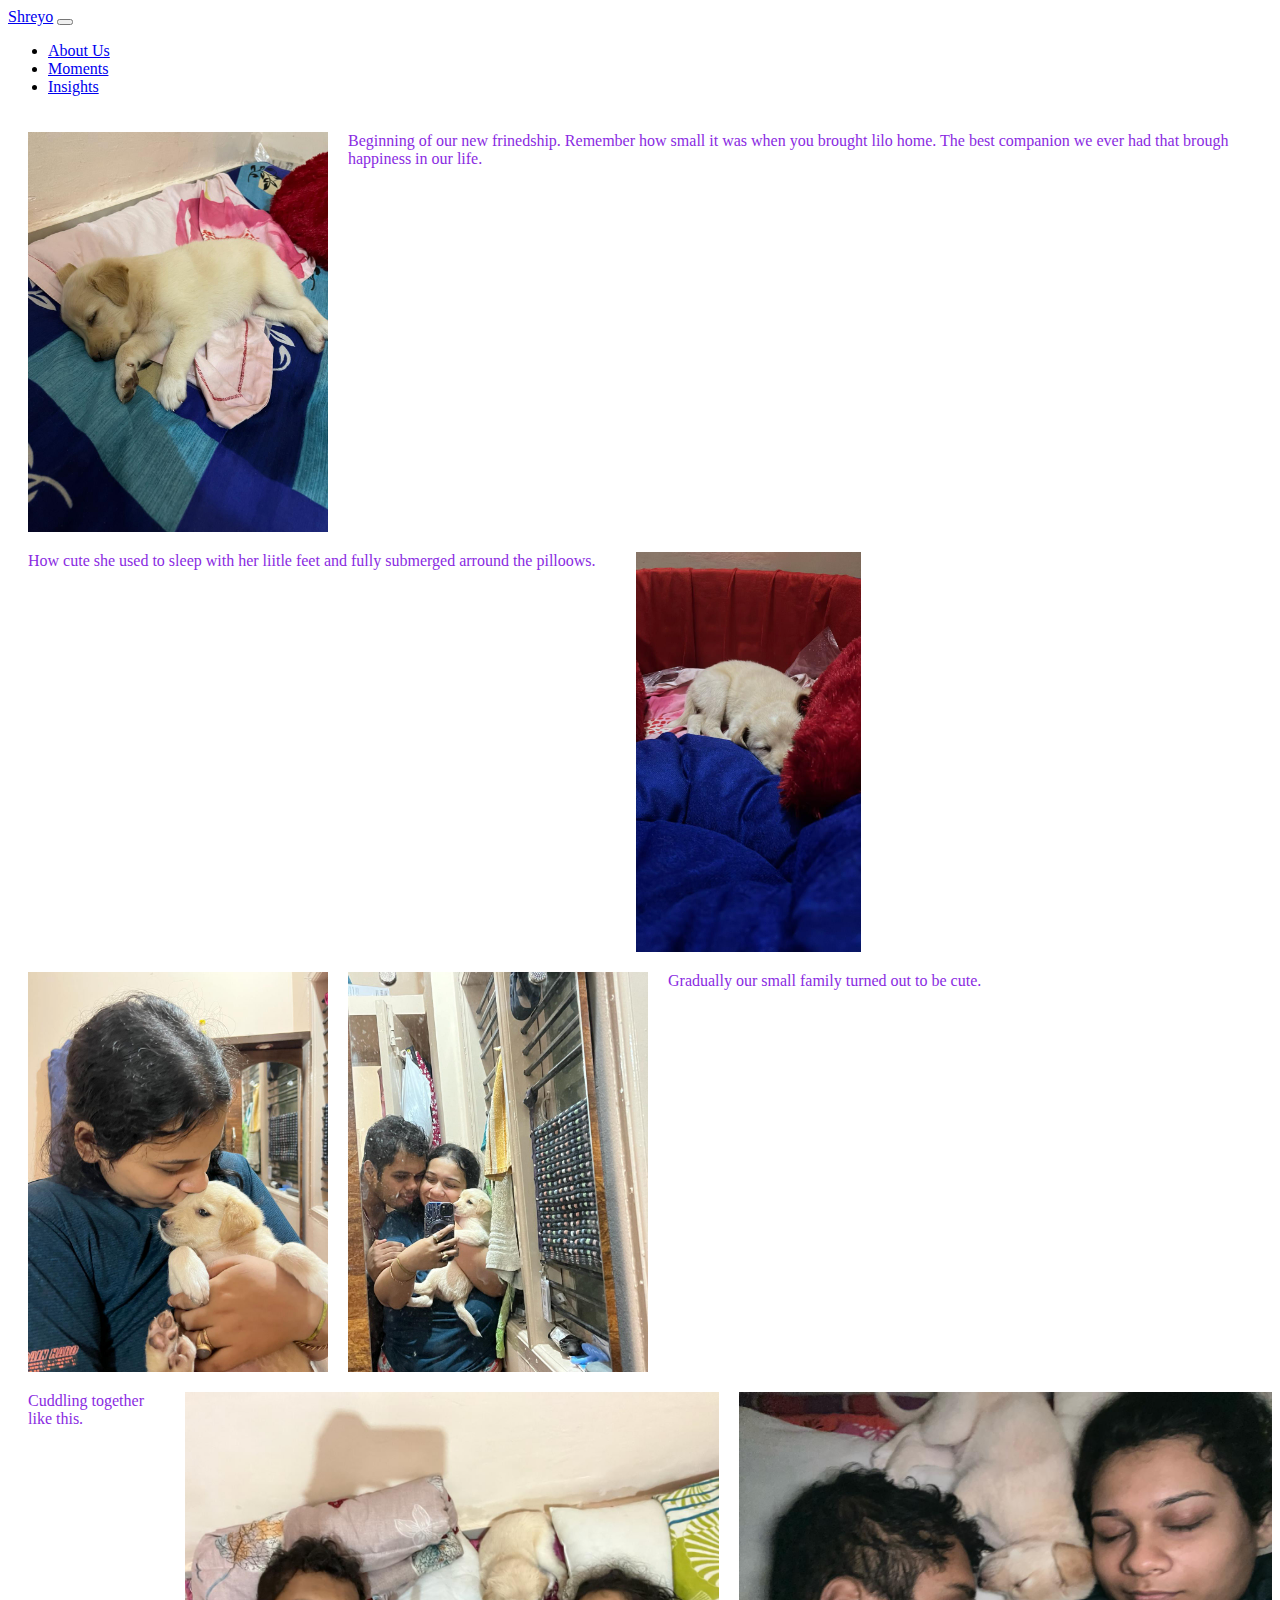
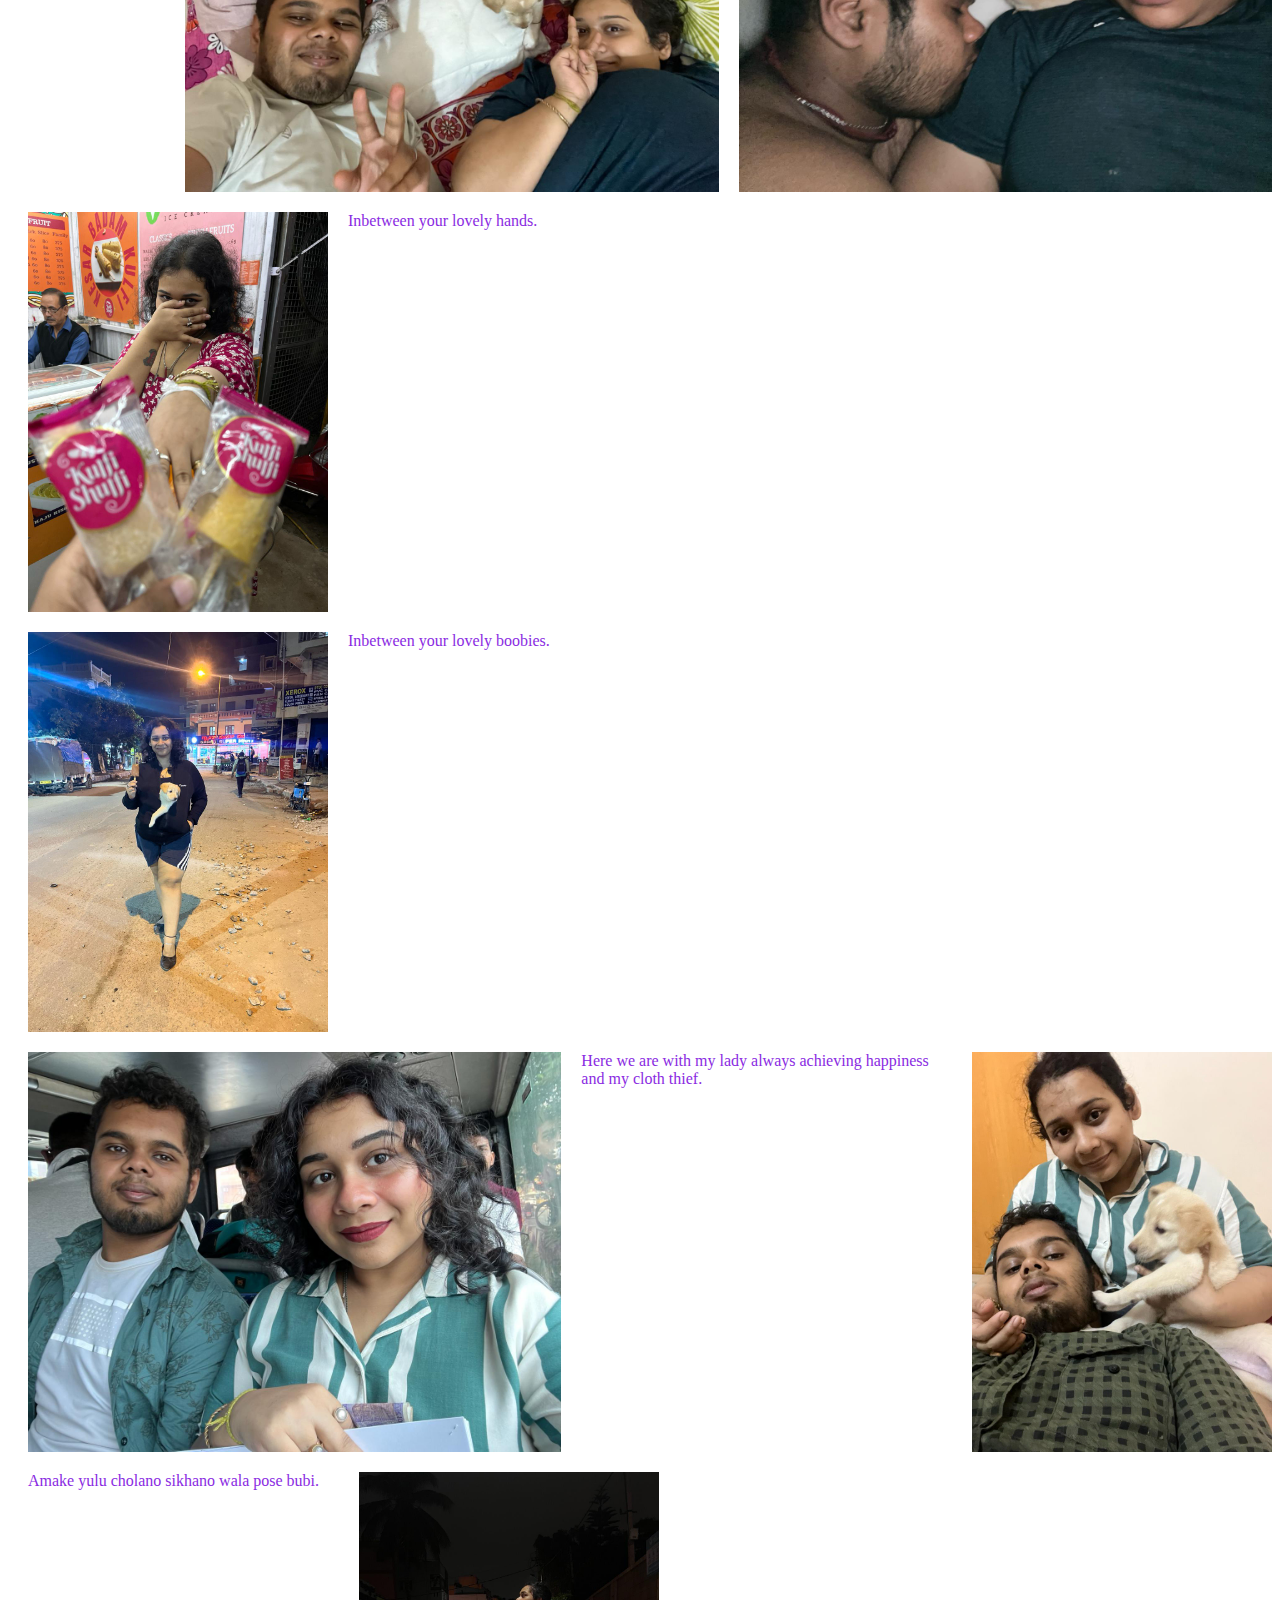
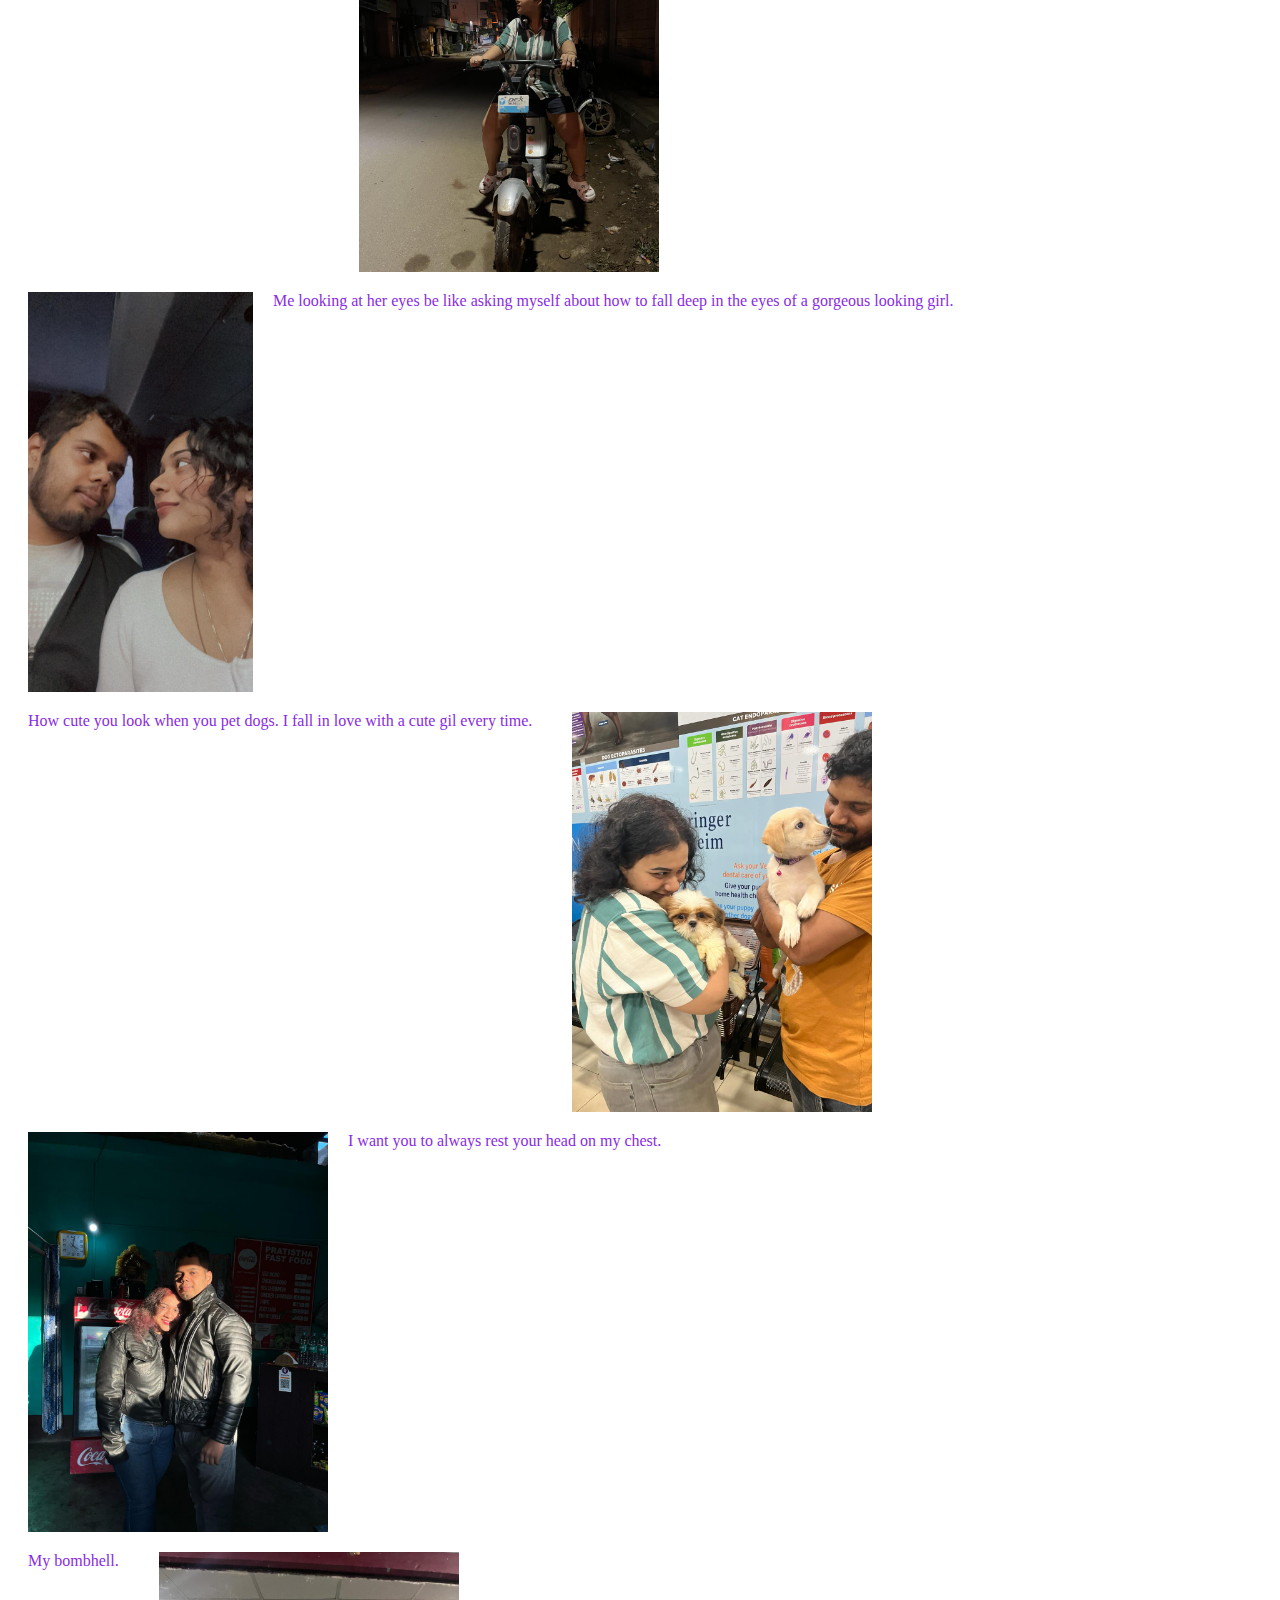
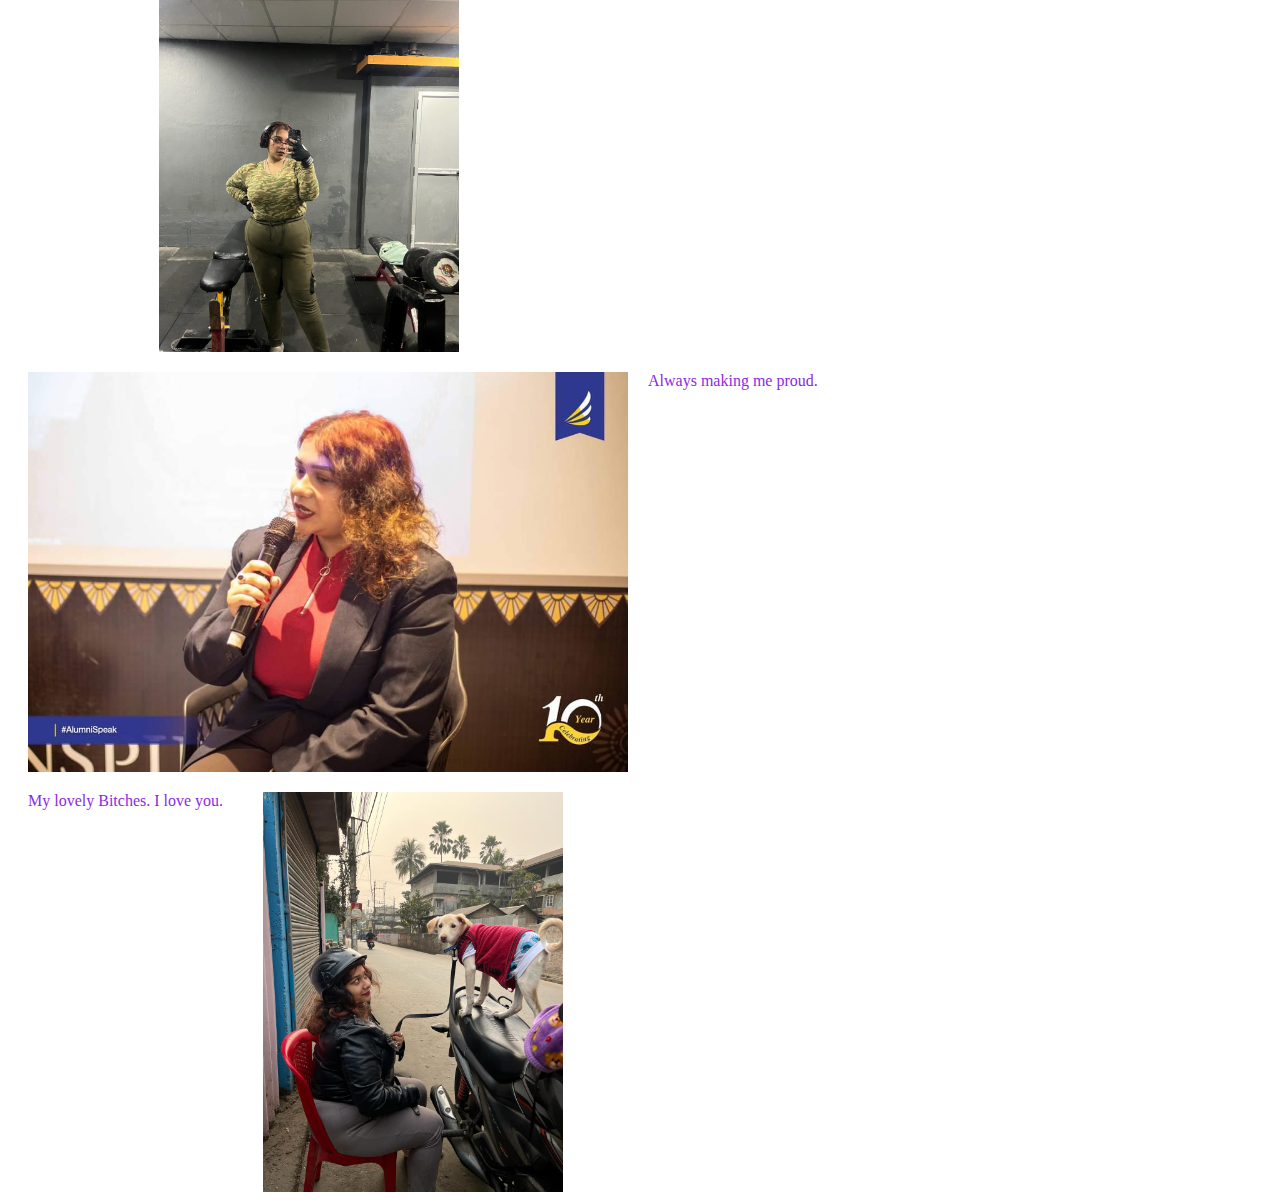
<file: alsohere.html>
<!DOCTYPE html>
<html lang="en">
<head>
    
    <meta charset="UTF-8">
    <meta name="viewport" content="width=device-width, initial-scale=1.0">
    <title>Also Here</title>
    <link rel="stylesheet" href="./bubin.css">
    <link rel="stylesheet" href="https://cdnjs.cloudflare.com/ajax/libs/font-awesome/6.4.0/css/all.min.css" />
    <link href="https://cdn.jsdelivr.net/npm/bootstrap@5.3.0/dist/css/bootstrap.min.css" rel="stylesheet"
     integrity="sha384-9ndCyUaIbzAi2FUVXJi0CjmCapSmO7SnpJef0486qhLnuZ2cdeRhO02iuK6FUUVM" crossorigin="anonymous">





</head>
<body>

  <script src="https://cdn.jsdelivr.net/npm/bootstrap@5.3.2/dist/js/bootstrap.bundle.min.js" 
  integrity="sha384-C6RzsynM9kWDrMNeT87bh95OGNyZPhcTNXj1NW7RuBCsyN/o0jlpcV8Qyq46cDfL" crossorigin="anonymous"></script>

    <nav class="navbar navbar-expand-lg bg-body-tertiary">
        <div class="container-fluid">
          <a class="navbar-brand" href="./index.html">Shreyo</a>
          <button class="navbar-toggler" type="button" data-bs-toggle="collapse" data-bs-target="#navbarNav" aria-controls="navbarNav" aria-expanded="false" aria-label="Toggle navigation">
            <span class="navbar-toggler-icon"></span>
          </button>
          <div class="collapse navbar-collapse" id="navbarNav">
            <ul class="navbar-nav">
              <li class="nav-item">
                <a class="nav-link active" aria-current="page" href="./aboutus.html">About Us</a>
              </li>
              <li class="nav-item">
                <a class="nav-link" href="./moments.html">Moments</a>
              </li>
              <li class="nav-item">
                <a class="nav-link" href="./insights.html">Insights</a>
              </li>
              
            </ul>
          </div>
        </div>
      </nav>



      <div class="also">
        <div id="a1">
            <img  style="height:400px;display: block; margin-top:20px;margin-left: 20px;gap: 20px;" src="./journey/a1.jpg" src="lily">
            <p class="lilo">Beginning of our new frinedship. Remember how small it was when you brought lilo home. The best companion we ever had that brough happiness in our life. </p>

        </div>

        <div id="a1">
          <p class="lilo">How cute she used to sleep with her liitle feet and fully submerged arround the pilloows. </p>
            <img  style="height:400px;display: block; margin-top:20px;margin-left: 20px;gap: 20px;" src="./journey/a2.jpg" src="lily">
            
          </div>
        
        <div id="a1">

        
          <img  style="height:400px;display: block; margin-top:20px;margin-left: 20px;gap: 20px;" src="./journey/a3.jpg" src="lily">
          <img  style="height:400px;display: block; margin-top:20px;margin-left: 20px;gap: 20px;" src="./journey/a4.jpg" src="lily">
          <p class="lilo">Gradually our small family turned out to be cute. </p>
        </div>
        
        <div id="a1">

          <p class="lilo">Cuddling together like this. </p>
        
          <img  style="height:400px;display: block; margin-top:20px;margin-left: 20px;gap: 20px;" src="./journey/a5.jpg" src="lily">
          <img  style="height:400px;display: block; margin-top:20px;margin-left: 20px;gap: 20px;" src="./journey/a6.jpg" src="lily">
        </div>

        <div id="a1">

          
        
          <img  style="height:400px;display: block; margin-top:20px;margin-left: 20px;gap: 20px;" src="./journey/a7.jpg" src="lily">
          <p class="lilo">Inbetween your lovely hands. </p>
          <!-- <img  style="height:400px;display: block; margin-top:20px;margin-left: 20px;gap: 20px;" src="./journey/a6.jpg" src="lily"> -->
        </div>

        <div id="a1">

          
        
          <img  style="height:400px;display: block; margin-top:20px;margin-left: 20px;gap: 20px;" src="./journey/a8.jpg" src="lily">
          <p class="lilo">Inbetween your lovely boobies. </p>
          <!-- <img  style="height:400px;display: block; margin-top:20px;margin-left: 20px;gap: 20px;" src="./journey/a6.jpg" src="lily"> -->
        </div>

        <div id="a1">

          
          
          <img  style="height:400px;display: block; margin-top:20px;margin-left: 20px;gap: 20px;" src="./journey/a9.jpg" src="lily">
          <p class="lilo">Here we are with my lady always achieving happiness and my cloth thief. </p>
          <img  style="height:400px;display: block; margin-top:20px;margin-left: 20px;gap: 20px;" src="./journey/a10.jpg" src="lily">
        </div>

        <div id="a1">

          
          <p class="lilo">Amake yulu cholano sikhano wala pose bubi. </p>
          <img  style="height:400px;display: block; margin-top:20px;margin-left: 20px;gap: 20px;" src="./journey/a11.jpg" src="lily">
          
          <!-- <img  style="height:400px;display: block; margin-top:20px;margin-left: 20px;gap: 20px;" src="./journey/a6.jpg" src="lily"> -->
        </div>

        <div id="a1">

          
          
          <img  style="height:400px;display: block; margin-top:20px;margin-left: 20px;gap: 20px;" src="./journey/a12.jpg" src="lily">
          <p class="lilo">Me looking at her eyes be like asking myself about how to fall deep in the eyes of a gorgeous looking girl. </p>
          <!-- <img  style="height:400px;display: block; margin-top:20px;margin-left: 20px;gap: 20px;" src="./journey/a6.jpg" src="lily"> -->
        </div>

        <div id="a1">

          
          <p class="lilo">How cute you look when you pet dogs. I fall in love with a cute gil every time. </p>
          <img  style="height:400px;display: block; margin-top:20px;margin-left: 20px;gap: 20px;" src="./journey/a13.jpg" src="lily">
          
          <!-- <img  style="height:400px;display: block; margin-top:20px;margin-left: 20px;gap: 20px;" src="./journey/a6.jpg" src="lily"> -->
        </div>

        <div id="a1">

          
          
          <img  style="height:400px;display: block; margin-top:20px;margin-left: 20px;gap: 20px;" src="./journey/a14.jpg" src="lily">
          <p class="lilo">I want you to always rest your head on my chest. </p>
          
          <!-- <img  style="height:400px;display: block; margin-top:20px;margin-left: 20px;gap: 20px;" src="./journey/a6.jpg" src="lily"> -->
        </div>

        <div id="a1">

          
          <p class="lilo">My bombhell. </p>
          <img  style="height:400px;display: block; margin-top:20px;margin-left: 20px;gap: 20px;" src="./journey/a15.jpg" src="lily">
          
          
          <!-- <img  style="height:400px;display: block; margin-top:20px;margin-left: 20px;gap: 20px;" src="./journey/a6.jpg" src="lily"> -->
        </div>


        <div id="a1">

          
          
          <img  style="height:400px;display: block; margin-top:20px;margin-left: 20px;gap: 20px;" src="./journey/a16.jpg" src="lily">
          <p class="lilo">Always making me proud. </p>
          
          <!-- <img  style="height:400px;display: block; margin-top:20px;margin-left: 20px;gap: 20px;" src="./journey/a6.jpg" src="lily"> -->
        </div>

        <div id="a1">

          
          <p class="lilo">My lovely Bitches. I love you. </p>
          <img  style="height:400px;display: block; margin-top:20px;margin-left: 20px;gap: 20px;" src="./journey/a17.jpg" src="lily">
          
          
          <!-- <img  style="height:400px;display: block; margin-top:20px;margin-left: 20px;gap: 20px;" src="./journey/a6.jpg" src="lily"> -->
        </div>
        





      </div>
    
</body>
</html>
</file>
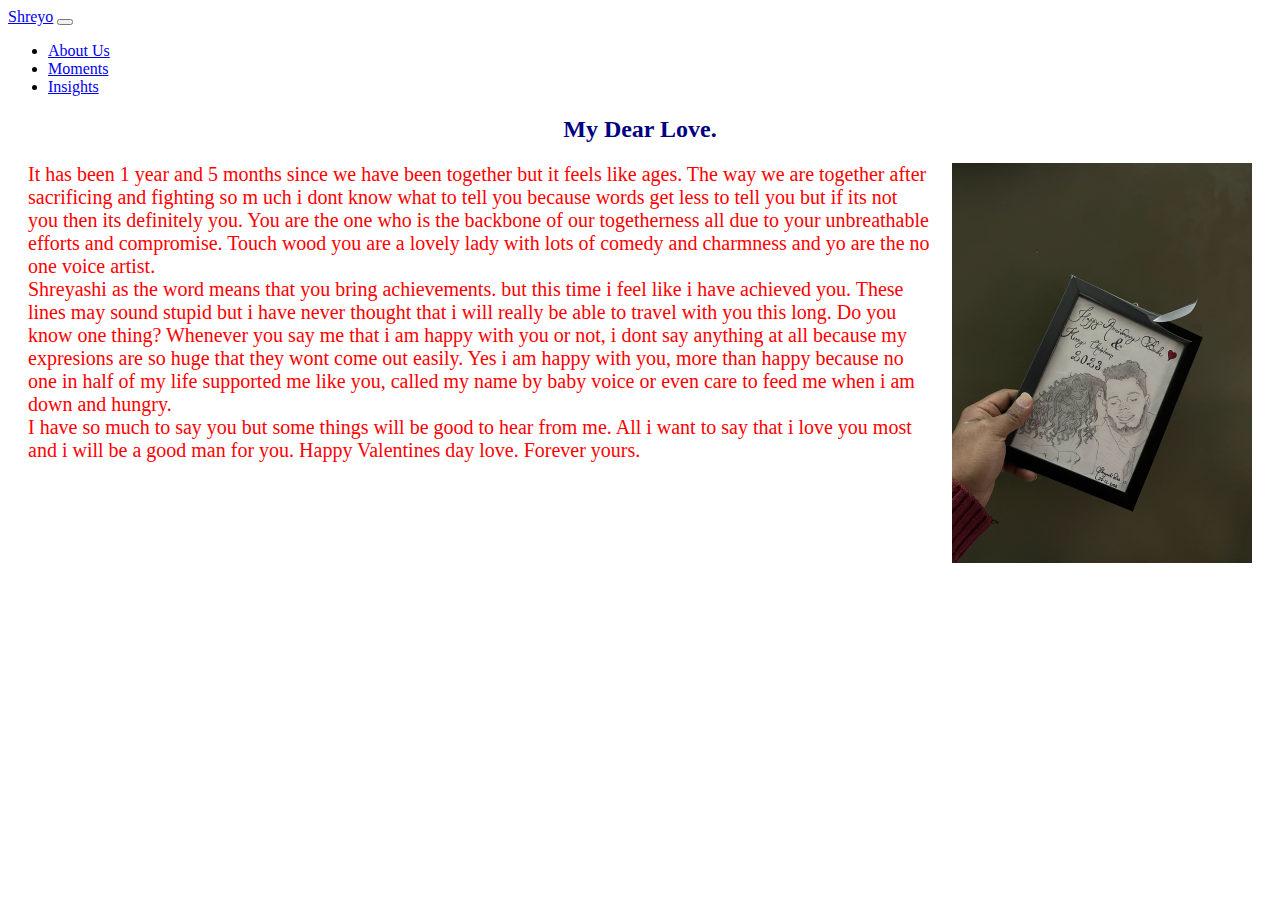
<file: insights.html>
<!DOCTYPE html>
<html lang="en">
<head>
    <meta charset="UTF-8">
    <meta name="viewport" content="width=device-width, initial-scale=1.0">
    <title>Inights.</title>
    <link rel="stylesheet" href="./bubi.css">
    <link rel="stylesheet" href="https://cdnjs.cloudflare.com/ajax/libs/font-awesome/6.4.0/css/all.min.css" />
    <link href="https://cdn.jsdelivr.net/npm/bootstrap@5.3.0/dist/css/bootstrap.min.css" rel="stylesheet"
     integrity="sha384-9ndCyUaIbzAi2FUVXJi0CjmCapSmO7SnpJef0486qhLnuZ2cdeRhO02iuK6FUUVM" crossorigin="anonymous">
    
</head>
<body>
  <script src="https://cdn.jsdelivr.net/npm/bootstrap@5.3.2/dist/js/bootstrap.bundle.min.js" 
  integrity="sha384-C6RzsynM9kWDrMNeT87bh95OGNyZPhcTNXj1NW7RuBCsyN/o0jlpcV8Qyq46cDfL" crossorigin="anonymous"></script>

    <nav class="navbar navbar-expand-lg bg-body-tertiary">
        <div class="container-fluid">
          <a class="navbar-brand" href="./index.html">Shreyo</a>
          <button class="navbar-toggler" type="button" data-bs-toggle="collapse" data-bs-target="#navbarNav" aria-controls="navbarNav" aria-expanded="false" aria-label="Toggle navigation">
            <span class="navbar-toggler-icon"></span>
          </button>
          <div class="collapse navbar-collapse" id="navbarNav">
            <ul class="navbar-nav">
              <li class="nav-item">
                <a class="nav-link active" aria-current="page" href="./aboutus.html">About Us</a>
              </li>
              <li class="nav-item">
                <a class="nav-link" href="./moments.html">Moments</a>
              </li>
              <li class="nav-item">
                <a class="nav-link" href="./insights.html">Insights</a>
              </li>
              
            </ul>
          </div>
        </div>
      </nav>

     <h2 style="text-align: center; color: navy; font-family: romantic;">
        My Dear Love.
     </h2>
    <p class="in">
        It has been 1 year and 5 months since we have been together but it feels like ages. The way we are together after sacrificing and fighting so m uch i dont know what to tell you because words get less to tell you but if its not you then its definitely you. You are the one who is the backbone of our togetherness all due to your unbreathable efforts and compromise. Touch wood you are a lovely lady with lots of comedy and charmness and yo are the no one voice artist.
        <br>
        Shreyashi as the word means that you bring achievements. but this time i feel like i have achieved you. These lines may sound stupid but i have never thought that i will really be able to travel with you this long. Do you know one thing? Whenever you say me that i am happy with you or not, i dont say anything at all because my expresions are so huge that they wont come out easily. Yes i am happy with you, more than happy because no one in half of my life supported me like you, called my name by baby voice or even care to feed me when i am down and hungry.
        <br>
        I have so much to say you but some things will be good to hear from me. All i want to say that i love you most and i will be a good man for you. Happy Valentines day love. Forever yours.
       <img  class="draw" src="./journey/in.jpg" alt="Us">
    </p>


    
</body>
</html>
</file>
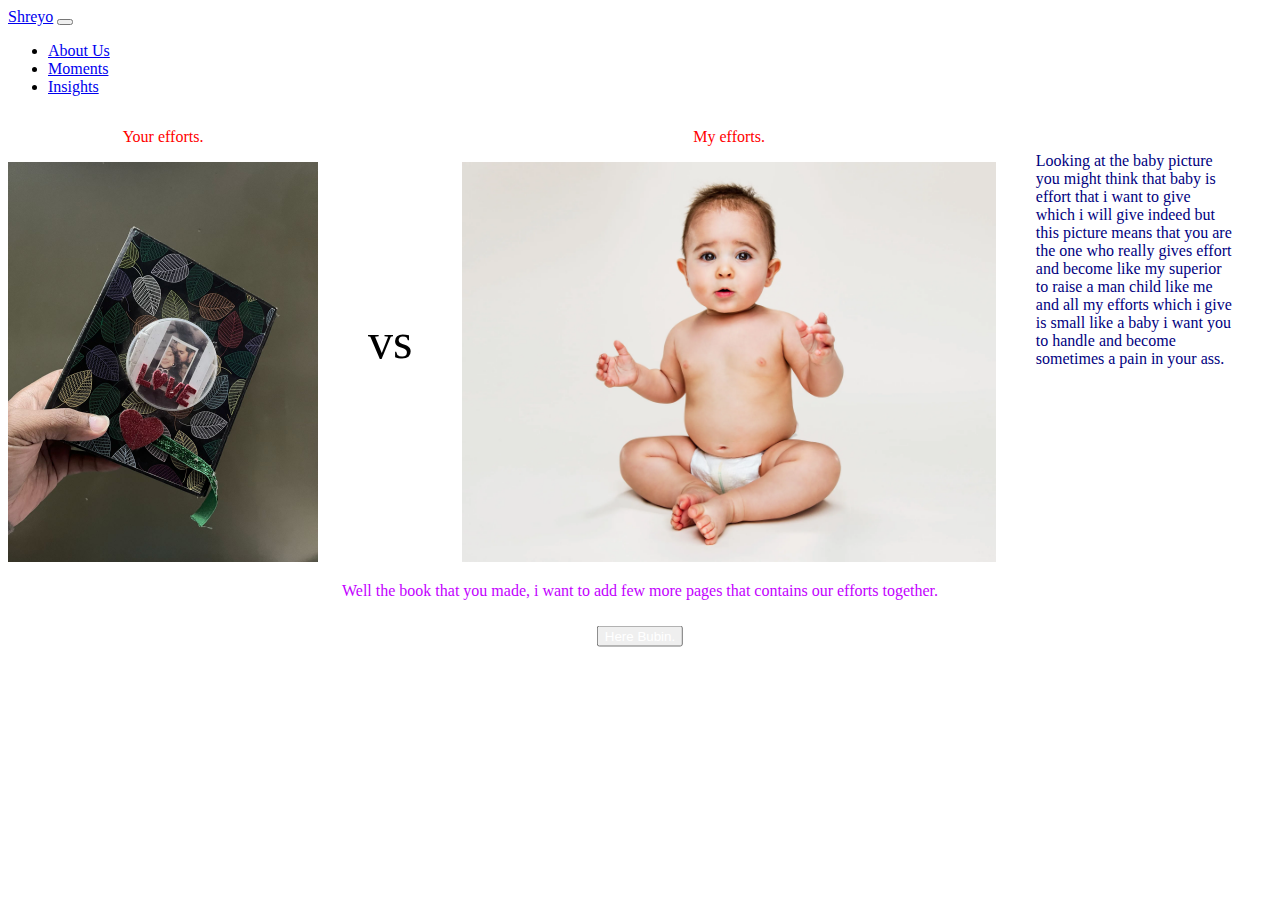
<file: moments.html>
<!DOCTYPE html>
<html lang="en">
<head>
    <meta charset="UTF-8">
    <meta name="viewport" content="width=device-width, initial-scale=1.0">
    <title>Moments</title>
    <link rel="stylesheet" href="./bubi.css">
    <link rel="stylesheet" href="https://cdnjs.cloudflare.com/ajax/libs/font-awesome/6.4.0/css/all.min.css" />
    <link href="https://cdn.jsdelivr.net/npm/bootstrap@5.3.0/dist/css/bootstrap.min.css" rel="stylesheet"
     integrity="sha384-9ndCyUaIbzAi2FUVXJi0CjmCapSmO7SnpJef0486qhLnuZ2cdeRhO02iuK6FUUVM" crossorigin="anonymous">




</head>
<body>
  <script src="https://cdn.jsdelivr.net/npm/bootstrap@5.3.2/dist/js/bootstrap.bundle.min.js" 
  integrity="sha384-C6RzsynM9kWDrMNeT87bh95OGNyZPhcTNXj1NW7RuBCsyN/o0jlpcV8Qyq46cDfL" crossorigin="anonymous"></script>

    <nav class="navbar navbar-expand-lg bg-body-tertiary">
        <div class="container-fluid">
          <a class="navbar-brand" href="./index.html">Shreyo</a>
          <button class="navbar-toggler" type="button" data-bs-toggle="collapse" data-bs-target="#navbarNav" aria-controls="navbarNav" aria-expanded="false" aria-label="Toggle navigation">
            <span class="navbar-toggler-icon"></span>
          </button>
          <div class="collapse navbar-collapse" id="navbarNav">
            <ul class="navbar-nav">
              <li class="nav-item">
                <a class="nav-link active" aria-current="page" href="./aboutus.html">About Us</a>
              </li>
              <li class="nav-item">
                <a class="nav-link" href="./moments.html">Moments</a>
              </li>
              <li class="nav-item">
                <a class="nav-link" href="./insights.html">Insights</a>
              </li>
              
            </ul>
          </div>
        </div>
      </nav>
  

      <div class="containmoments">
         <div>
           <P class="ye"> Your efforts.</P>
           <img class="shreyo" src="./bub/feb2023.jpg" alt="ShreyashiDebBhowal">
         </div>
         <div>
          <p class="vs">vs</p>
         </div>
         <div>
          <p class="me"> My efforts.</p>
          <img class="shreyo" src="./bub/baby.webp" alt="ShreyashiDebBhowal">
         </div>
          <div>
            <p class="baby">Looking at the baby picture you might think that baby is effort that i want to give which i will give indeed but this picture means that you are the one who really gives effort and become like my superior to raise a man child like me and all my efforts which i give is small like a baby i want you to handle and become sometimes a pain in your ass.</p>
          </div>


      </div>

      <div>
        <div  >
          <p class="our"> Well the book that you made, i want to add few more pages that contains our efforts together.</p>
        
        </div>
        <div>
          <button type="button" class="btn btn-primary" > <a href="./bubin.html" style="text-decoration: none; color: white;">Here Bubin.</a></button>
        </div>
      </div>

    
</body>
</html>
</file>
<file: bubin.css>
.shreyo{
    height: 400px;
    display: block;
  margin-left: auto;
  margin-right: auto;
 margin-top: 20px;
 gap: 20px;
}

#i1{
  display: flex;
  margin: 20pxpx;

}

.btn{
  margin: 0;
position: relative;
margin-top: 30px;
left: 50%;
-ms-transform: translate(-50%, -50%);
transform: translate(-50%, -50%); 
}

/* alsohere */

#a1{
  display: flex;
  margin-left: auto;
  margin-right: auto;
  
}

.lilo{
  margin: 20px;
  color: blueviolet
}
</file>
<file: bubi.css>
.start{
    text-align: center;
    color: yellow;

}

.cl{
    background-image: linear-gradient(rgba(11, 25, 27, 0.397), rgb(65, 32, 211));
/* background-image: url(./bub/360_F_395001009_kIG3PdUaFiujv6t0Rd0tdjfEghMW2Hrc.jpg); */
}

.shreyo{
    height: 400px;
    display: block;
  margin-left: auto;
  margin-right: auto;
 
}



.lines{
    text-align: center;
    font-family: cursive;
    color: yellow;
}

/* about us */
.from{
 text-align: center;
 font-family: cursive;
 color: red;
}

.container{
    display: flex;
    /* background-image: linear-gradient(rgba(209, 34, 34, 0.808),g); */
    
}
.ex{
    margin:40px;
    font-family: romantic;
}

.ride{
    height: 400px;
    display: block;
  margin-left: 40px;
  margin-right: auto;

 
}

/* moments */

.containmoments{
    display: flex;
}

.ye{
    text-align: center;
    color:red
}

.vs{
    margin-top: 200px;
    margin-left: 50px;
    margin-right: 50px;
    font-size: 50px;


}

.me{
    text-align: center;
    color: red;
}

.baby{
    margin: 40px;
    font-family: romantic;
    color: navy
}
.btn{
    margin: 0;
  position: relative;
  margin-top: 20px;
  left: 50%;
  -ms-transform: translate(-50%, -50%);
  transform: translate(-50%, -50%); 
}

.our{
    text-align: center;
    margin-top: 20px;
    font-family: cursive ;
    color: rgb(195, 0, 255);
}

/* insights */
.in{
    display: flex;
    font-family: 'Brush Script MT', cursive;
    font-size: 20px;
    color: red;
    gap: 20px;
    margin: 20px;
    
}

.draw{
    height:400px;
    
}
</file>
